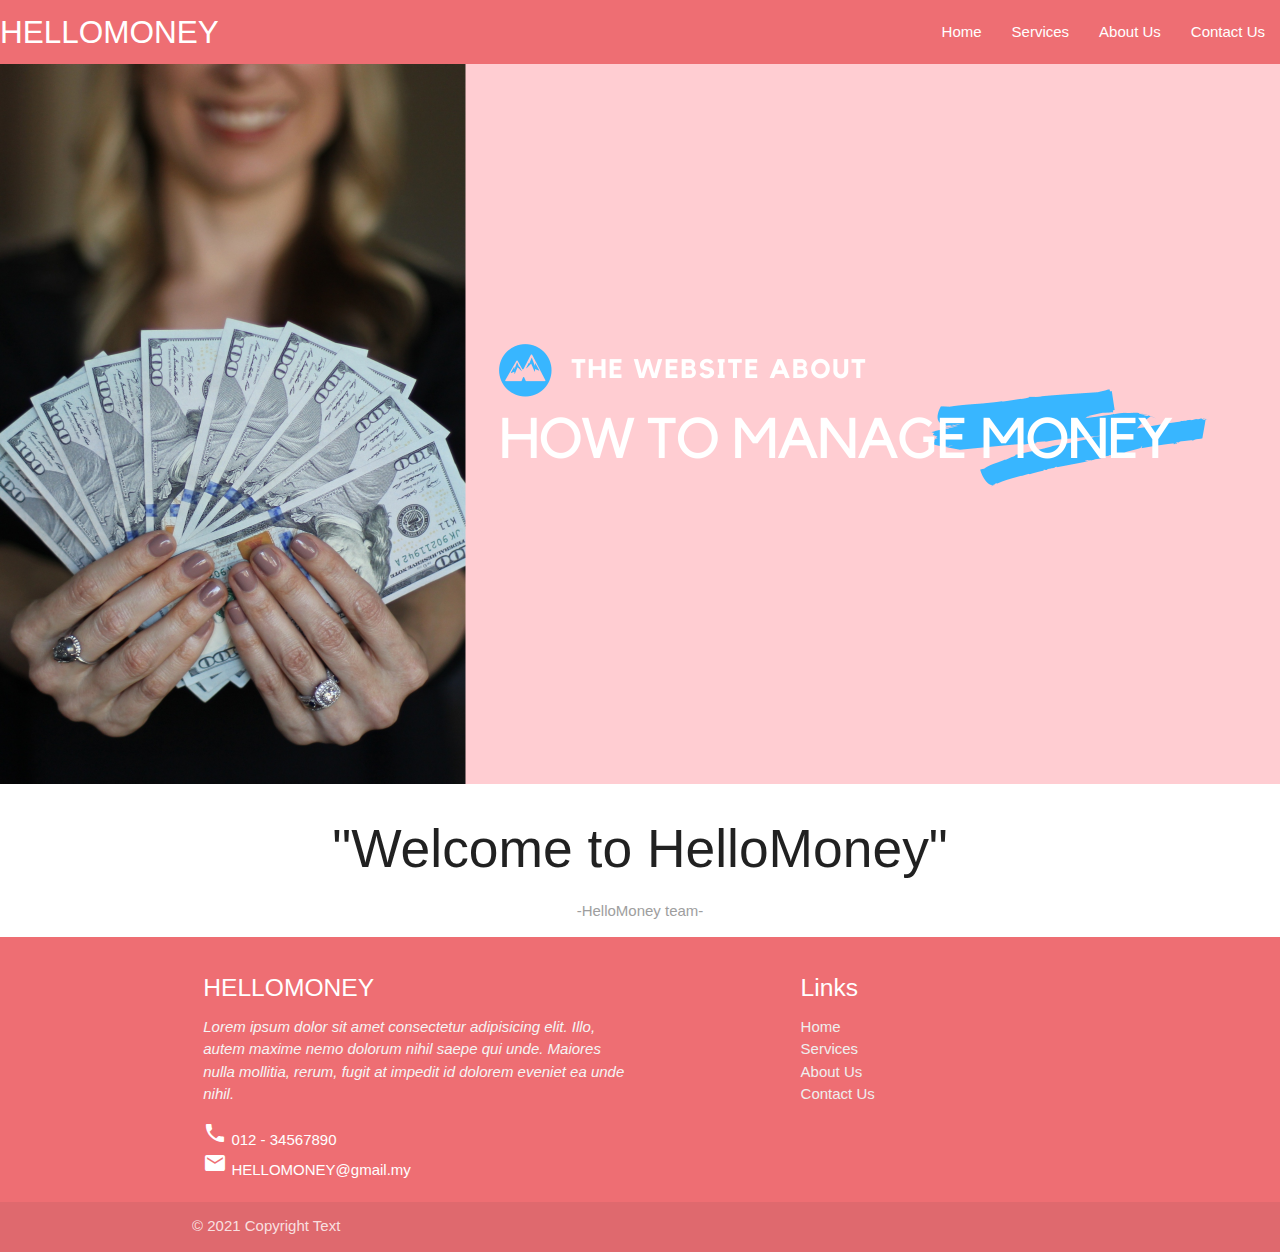
<file: index.html>
<!DOCTYPE html>
<html lang="en">
<head>
    <title>Home</title>
    <link rel="stylesheet" href="https://cdnjs.cloudflare.com/ajax/libs/materialize/1.0.0/css/materialize.min.css">
    <script src="https://cdnjs.cloudflare.com/ajax/libs/materialize/1.0.0/js/materialize.min.js"></script>
    <link href="https://fonts.googleapis.com/icon?family=Material+Icons" rel="stylesheet">
    <link rel="stylesheet1" href="style.css">
</head>
<body>
    <nav>
        <div class="nav-wrapper">
          <a href="#" class="brand-logo">HELLOMONEY</a>
          <ul id="nav-mobile" class="right hide-on-med-and-down">
            <li><a href="index.html">Home</a></li>
            <li><a href="services.html">Services</a></li>
            <li><a href="about_us.html">About Us</a></li>
            <li><a href="contact_us.html">Contact Us</a></li>
          </ul>
        </div>
      </nav>

      <img src="resource\main.png" align="center" alt="main", height="100%", width="100%">
      <div align=center>
          <h2>"Welcome to HelloMoney"</h2>
          <p class="grey-text">-HelloMoney team-</p>
      </div>


      <footer class="page-footer">
        <div class="container">
          <div class="row">
            <div class="col l6 s12">
              <h5 class="white-text">HELLOMONEY</h5>
              <p class="grey-text text-lighten-4"><em>Lorem ipsum dolor sit amet consectetur adipisicing elit. Illo, autem maxime nemo dolorum nihil saepe qui unde. Maiores nulla mollitia, rerum, fugit at impedit id dolorem eveniet ea unde nihil.</em></p>
            <div>
                <i class="material-icons">call</i>
                 012 - 34567890
            </div>  
            <div>
                <i class="material-icons">mail</i>
                HELLOMONEY@gmail.my
            </div>
            </div>
            <div class="col l4 offset-l2 s12">
              <h5 class="white-text">Links</h5>
              <ul>
                <li><a class="grey-text text-lighten-3" href="index.html">Home</a></li>
                <li><a class="grey-text text-lighten-3" href="services.html">Services</a></li>
                <li><a class="grey-text text-lighten-3" href="about_us.html">About Us</a></li>
                <li><a class="grey-text text-lighten-3" href="contact_us.html">Contact Us</a></li>
              </ul>
            </div>
          </div>
        </div>
        <div class="footer-copyright">
          <div class="container">
          © 2021 Copyright Text
          </div>
        </div>
      </footer>
</body>
</html>
</file>
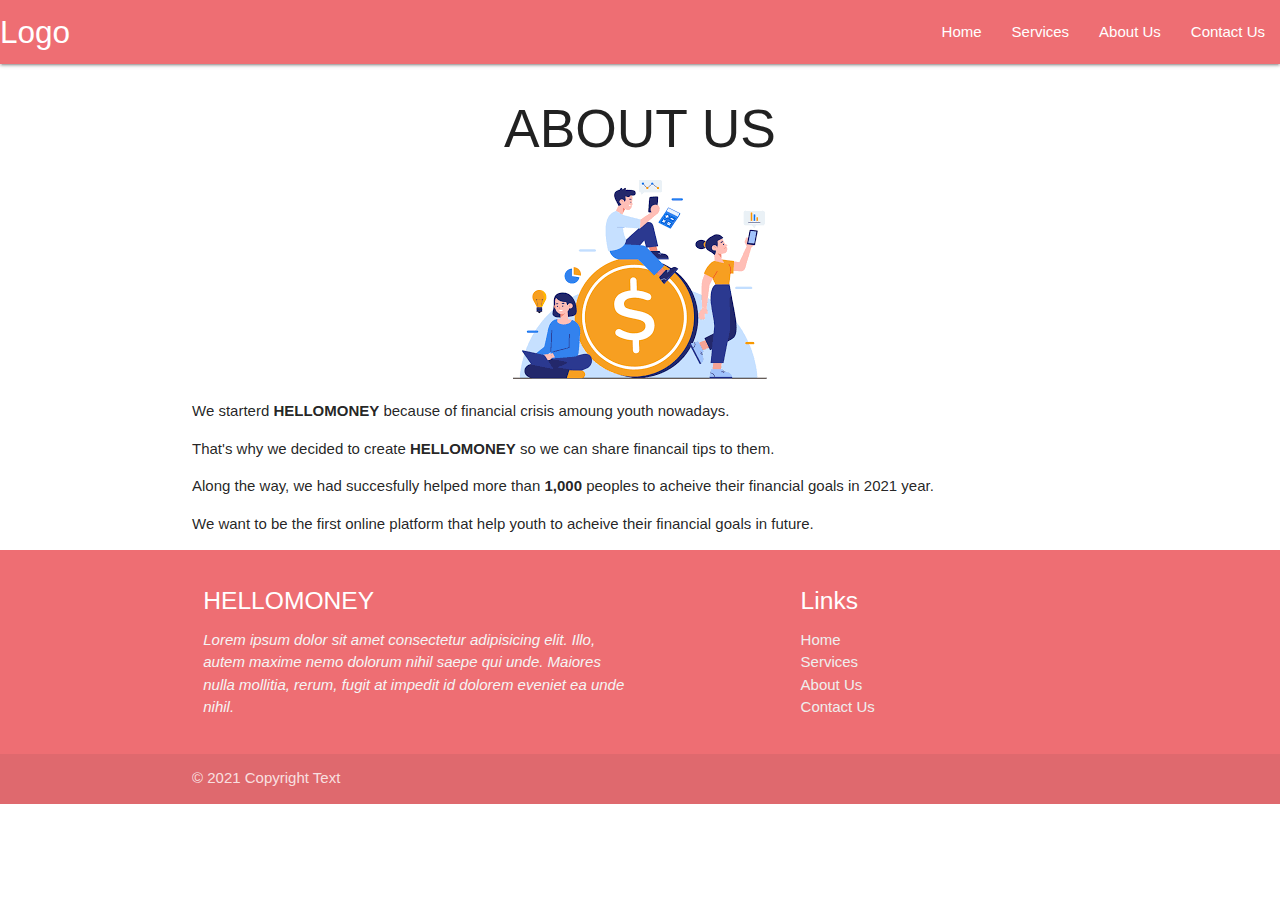
<file: about_us.html>
<!DOCTYPE html>
<html lang="en">
<head>
    <link rel="stylesheet" href="https://cdnjs.cloudflare.com/ajax/libs/materialize/1.0.0/css/materialize.min.css">
    <script src="https://cdnjs.cloudflare.com/ajax/libs/materialize/1.0.0/js/materialize.min.js"></script>
    <link href="https://fonts.googleapis.com/icon?family=Material+Icons" rel="stylesheet">
    <link rel="stylesheet1" href="style.css">
    <title>About Us</title>
</head>
<body>
    <nav>
        <div class="nav-wrapper">
          <a href="#" class="brand-logo">Logo</a>
          <ul id="nav-mobile" class="right hide-on-med-and-down">
            <li><a href="index.html">Home</a></li>
            <li><a href="services.html">Services</a></li>
            <li><a href="about_us.html">About Us</a></li>
            <li><a href="contact_us.html">Contact Us</a></li>
          </ul>
        </div>
      </nav>
    
    <div class="container">
        <h2 align = "center">ABOUT US</h2>
        <p align = "center">
            <img src="resource\aboutus.png" alt="AboutUs">
        </p>
        <div>
            <p>We starterd <b>HELLOMONEY</b> because of financial crisis amoung youth nowadays.</p>
            <p>That's why we decided to create <b>HELLOMONEY</b> so we can share financail tips to them.</p>
            <p>Along the way, we had succesfully helped more than <b>1,000</b> peoples to acheive their financial goals in 2021 year.</p>
            <p>We want to be the first online platform that help youth to acheive their financial goals in future.</p>
        </div>
    </div>

    <footer class="page-footer">
        <div class="container">
          <div class="row">
            <div class="col l6 s12">
              <h5 class="white-text">HELLOMONEY</h5>
              <p class="grey-text text-lighten-4"><em>Lorem ipsum dolor sit amet consectetur adipisicing elit. Illo, autem maxime nemo dolorum nihil saepe qui unde. Maiores nulla mollitia, rerum, fugit at impedit id dolorem eveniet ea unde nihil.</em></p>
            </div>
            <div class="col l4 offset-l2 s12">
              <h5 class="white-text">Links</h5>
              <ul>
                <li><a class="grey-text text-lighten-3" href="index.html">Home</a></li>
                <li><a class="grey-text text-lighten-3" href="services.html">Services</a></li>
                <li><a class="grey-text text-lighten-3" href="about_us.html">About Us</a></li>
                <li><a class="grey-text text-lighten-3" href="contact_us.html">Contact Us</a></li>
              </ul>
            </div>
          </div>
        </div>
        <div class="footer-copyright">
          <div class="container">
          © 2021 Copyright Text
          </div>
        </div>
      </footer>
</body>
</html>
</file>
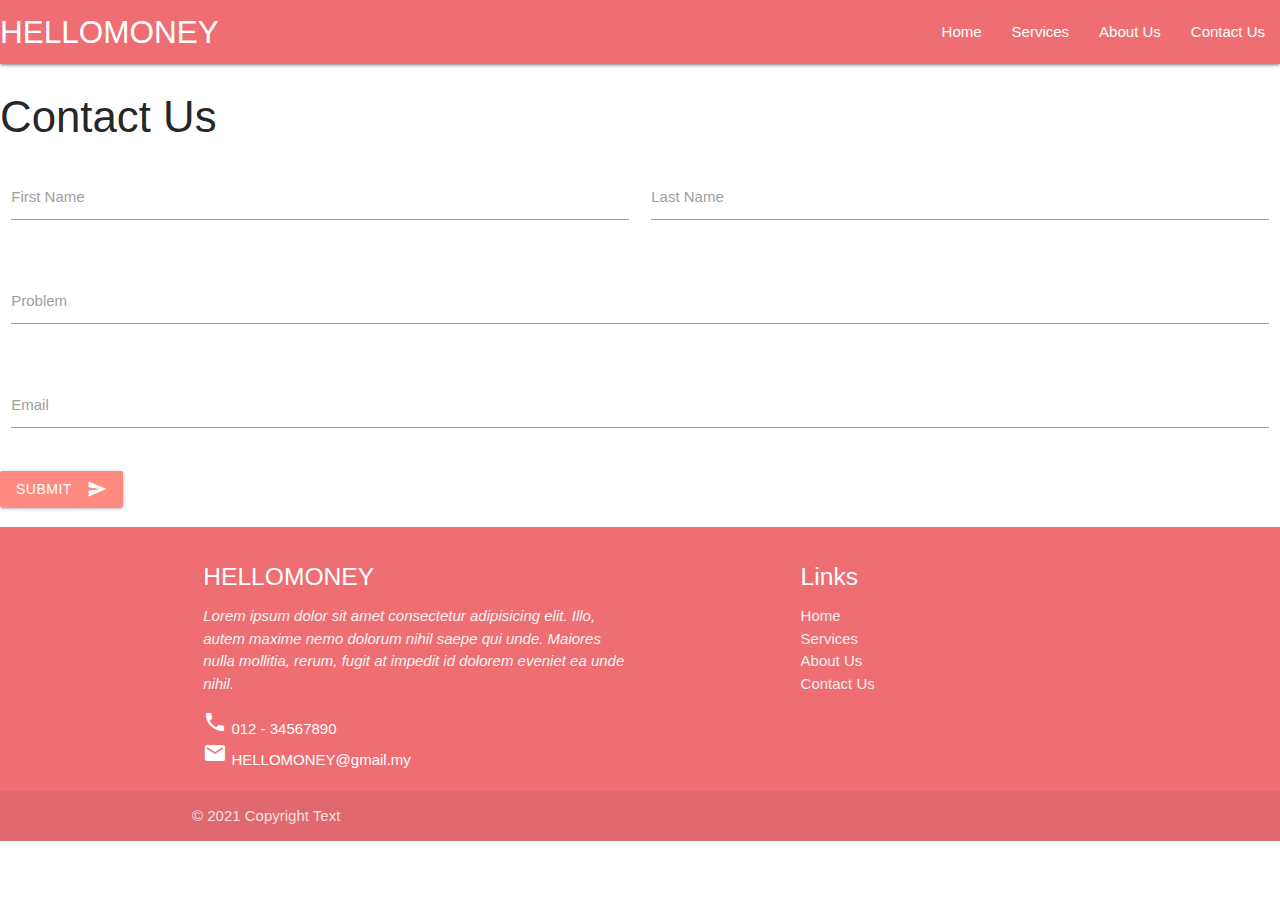
<file: contact_us.html>
<!DOCTYPE html>
<html lang="en">
<head>
    <title>Contact us</title>
    <link rel="stylesheet" href="https://cdnjs.cloudflare.com/ajax/libs/materialize/1.0.0/css/materialize.min.css">
    <script src="https://cdnjs.cloudflare.com/ajax/libs/materialize/1.0.0/js/materialize.min.js"></script>
    <link href="https://fonts.googleapis.com/icon?family=Material+Icons" rel="stylesheet">
    <link rel="stylesheet1" href="style.css">
</head>
<body>
    <nav>
        <div class="nav-wrapper">
          <a href="#" class="brand-logo">HELLOMONEY</a>
          <ul id="nav-mobile" class="right hide-on-med-and-down">
            <li><a href="index.html">Home</a></li>
            <li><a href="services.html">Services</a></li>
            <li><a href="about_us.html">About Us</a></li>
            <li><a href="contact_us.html">Contact Us</a></li>
          </ul>
        </div>
      </nav>
    
      <h3>Contact Us</h3>
      <div class="row">
        <form class="col s12">
          <div class="row">
            <div class="input-field col s6">
              <input id="last_name" type="text" class="validate">
              <label for="first_name">First Name</label>
            </div>
            <div class="input-field col s6">
              <input id="last_name" type="text" class="validate">
              <label for="last_name">Last Name</label>
            </div>
          </div>
          <div class="row">
            <div class="input-field col s12">
              <input id="text" type="text" class="validate">
              <label for="text">Problem</label>
            </div>
          </div>
          <div class="row">
            <div class="input-field col s12">
              <input id="email" type="email" class="validate">
              <label for="email">Email</label>
            </div>
          </div>
        </form>
        <button class="red accent-1 btn waves-effect waves-light" type="submit" name="action">Submit
            <i class="material-icons right">send</i>
          </button>
      </div>

    <footer class="page-footer">
        <div class="container">
          <div class="row">
            <div class="col l6 s12">
              <h5 class="white-text">HELLOMONEY</h5>
              <p class="grey-text text-lighten-4"><em>Lorem ipsum dolor sit amet consectetur adipisicing elit. Illo, autem maxime nemo dolorum nihil saepe qui unde. Maiores nulla mollitia, rerum, fugit at impedit id dolorem eveniet ea unde nihil.</em></p>
            <div>
                <i class="material-icons">call</i>
                 012 - 34567890
            </div>  
            <div>
                <i class="material-icons">mail</i>
                HELLOMONEY@gmail.my
            </div>
            </div>
            <div class="col l4 offset-l2 s12">
              <h5 class="white-text">Links</h5>
              <ul>
                <li><a class="grey-text text-lighten-3" href="index.html">Home</a></li>
                <li><a class="grey-text text-lighten-3" href="services.html">Services</a></li>
                <li><a class="grey-text text-lighten-3" href="about_us.html">About Us</a></li>
                <li><a class="grey-text text-lighten-3" href="contact_us.html">Contact Us</a></li>
              </ul>
            </div>
          </div>
        </div>
        <div class="footer-copyright">
          <div class="container">
          © 2021 Copyright Text
          </div>
        </div>
      </footer>
</body>
</html>
</file>
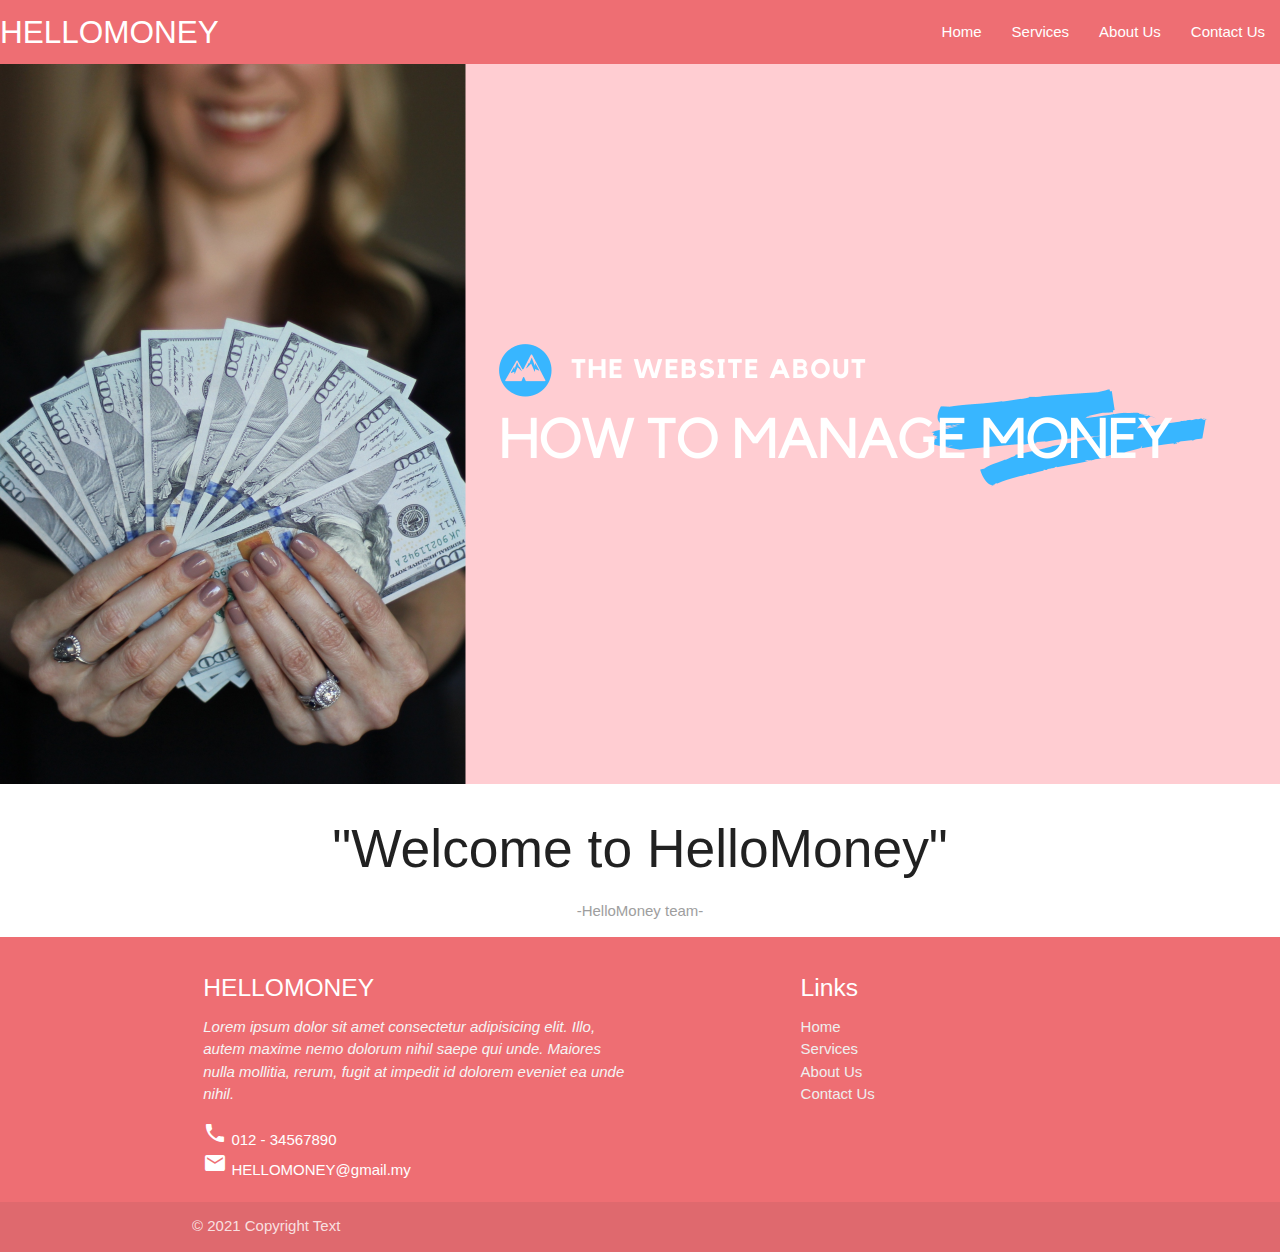
<file: main.html>
<!DOCTYPE html>
<html lang="en">
<head>
    <title>Home</title>
    <link rel="stylesheet" href="https://cdnjs.cloudflare.com/ajax/libs/materialize/1.0.0/css/materialize.min.css">
    <script src="https://cdnjs.cloudflare.com/ajax/libs/materialize/1.0.0/js/materialize.min.js"></script>
    <link href="https://fonts.googleapis.com/icon?family=Material+Icons" rel="stylesheet">
    <link rel="stylesheet1" href="style.css">
</head>
<body>
    <nav>
        <div class="nav-wrapper">
          <a href="#" class="brand-logo">HELLOMONEY</a>
          <ul id="nav-mobile" class="right hide-on-med-and-down">
            <li><a href="main.html">Home</a></li>
            <li><a href="services.html">Services</a></li>
            <li><a href="about_us.html">About Us</a></li>
            <li><a href="contact_us.html">Contact Us</a></li>
          </ul>
        </div>
      </nav>

      <img src="resource\main.png" align="center" alt="main", height="100%", width="100%">
      <div align=center>
          <h2>"Welcome to HelloMoney"</h2>
          <p class="grey-text">-HelloMoney team-</p>
      </div>


      <footer class="page-footer">
        <div class="container">
          <div class="row">
            <div class="col l6 s12">
              <h5 class="white-text">HELLOMONEY</h5>
              <p class="grey-text text-lighten-4"><em>Lorem ipsum dolor sit amet consectetur adipisicing elit. Illo, autem maxime nemo dolorum nihil saepe qui unde. Maiores nulla mollitia, rerum, fugit at impedit id dolorem eveniet ea unde nihil.</em></p>
            <div>
                <i class="material-icons">call</i>
                 012 - 34567890
            </div>  
            <div>
                <i class="material-icons">mail</i>
                HELLOMONEY@gmail.my
            </div>
            </div>
            <div class="col l4 offset-l2 s12">
              <h5 class="white-text">Links</h5>
              <ul>
                <li><a class="grey-text text-lighten-3" href="main.html">Home</a></li>
                <li><a class="grey-text text-lighten-3" href="services.html">Services</a></li>
                <li><a class="grey-text text-lighten-3" href="about_us.html">About Us</a></li>
                <li><a class="grey-text text-lighten-3" href="contact_us.html">Contact Us</a></li>
              </ul>
            </div>
          </div>
        </div>
        <div class="footer-copyright">
          <div class="container">
          © 2021 Copyright Text
          </div>
        </div>
      </footer>
</body>
</html>
</file>
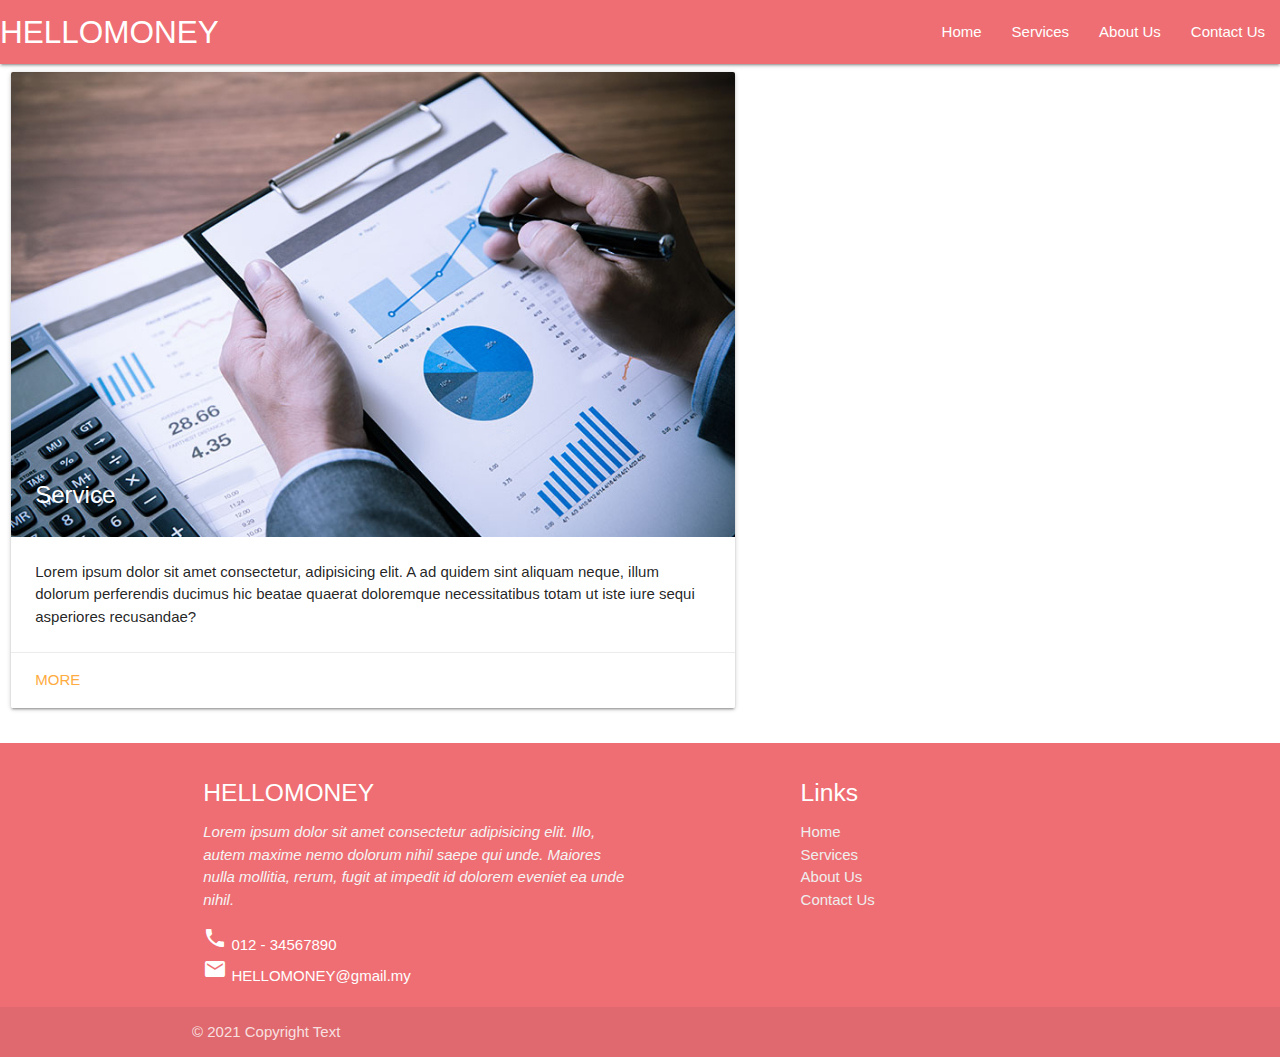
<file: services.html>
<!DOCTYPE html>
<html lang="en">
<head>
    <title>Home</title>
    <link rel="stylesheet" href="https://cdnjs.cloudflare.com/ajax/libs/materialize/1.0.0/css/materialize.min.css">
    <script src="https://cdnjs.cloudflare.com/ajax/libs/materialize/1.0.0/js/materialize.min.js"></script>
    <link href="https://fonts.googleapis.com/icon?family=Material+Icons" rel="stylesheet">
    <link rel="stylesheet1" href="style.css">
</head>
<body>
    <nav>
        <div class="nav-wrapper">
          <a href="#" class="brand-logo">HELLOMONEY</a>
          <ul id="nav-mobile" class="right hide-on-med-and-down">
            <li><a href="index.html">Home</a></li>
            <li><a href="services.html">Services</a></li>
            <li><a href="about_us.html">About Us</a></li>
            <li><a href="contact_us.html">Contact Us</a></li>
          </ul>
        </div>
      </nav>

      <div class="row">
        <div class="col s12 m7">
          <div class="card">
            <div class="card-image">
              <img src="resource\card.jpg">
              <span class="card-title">Service</span>
            </div>
            <div class="card-content">
              <p>Lorem ipsum dolor sit amet consectetur, adipisicing elit. A ad quidem sint aliquam neque, illum dolorum perferendis ducimus hic beatae quaerat doloremque necessitatibus totam ut iste iure sequi asperiores recusandae?</p>
            </div>
            <div class="card-action">
              <a href="#">more</a>
            </div>
          </div>
        </div>
      </div>

      <footer class="page-footer">
        <div class="container">
          <div class="row">
            <div class="col l6 s12">
              <h5 class="white-text">HELLOMONEY</h5>
              <p class="grey-text text-lighten-4"><em>Lorem ipsum dolor sit amet consectetur adipisicing elit. Illo, autem maxime nemo dolorum nihil saepe qui unde. Maiores nulla mollitia, rerum, fugit at impedit id dolorem eveniet ea unde nihil.</em></p>
            <div>
                <i class="material-icons">call</i>
                 012 - 34567890
            </div>  
            <div>
                <i class="material-icons">mail</i>
                HELLOMONEY@gmail.my
            </div>
            </div>
            <div class="col l4 offset-l2 s12">
              <h5 class="white-text">Links</h5>
              <ul>
                <li><a class="grey-text text-lighten-3" href="index.html">Home</a></li>
                <li><a class="grey-text text-lighten-3" href="services.html">Services</a></li>
                <li><a class="grey-text text-lighten-3" href="about_us.html">About Us</a></li>
                <li><a class="grey-text text-lighten-3" href="contact_us.html">Contact Us</a></li>
              </ul>
            </div>
          </div>
        </div>
        <div class="footer-copyright">
          <div class="container">
          © 2021 Copyright Text
          </div>
        </div>
      </footer>
</body>
</html>
</file>
<file: style.css>
body {
    display: flex;
    min-height: 100vh;
    flex-direction: column;
}

main {
    flex: 1 0 auto;
}
</file>
